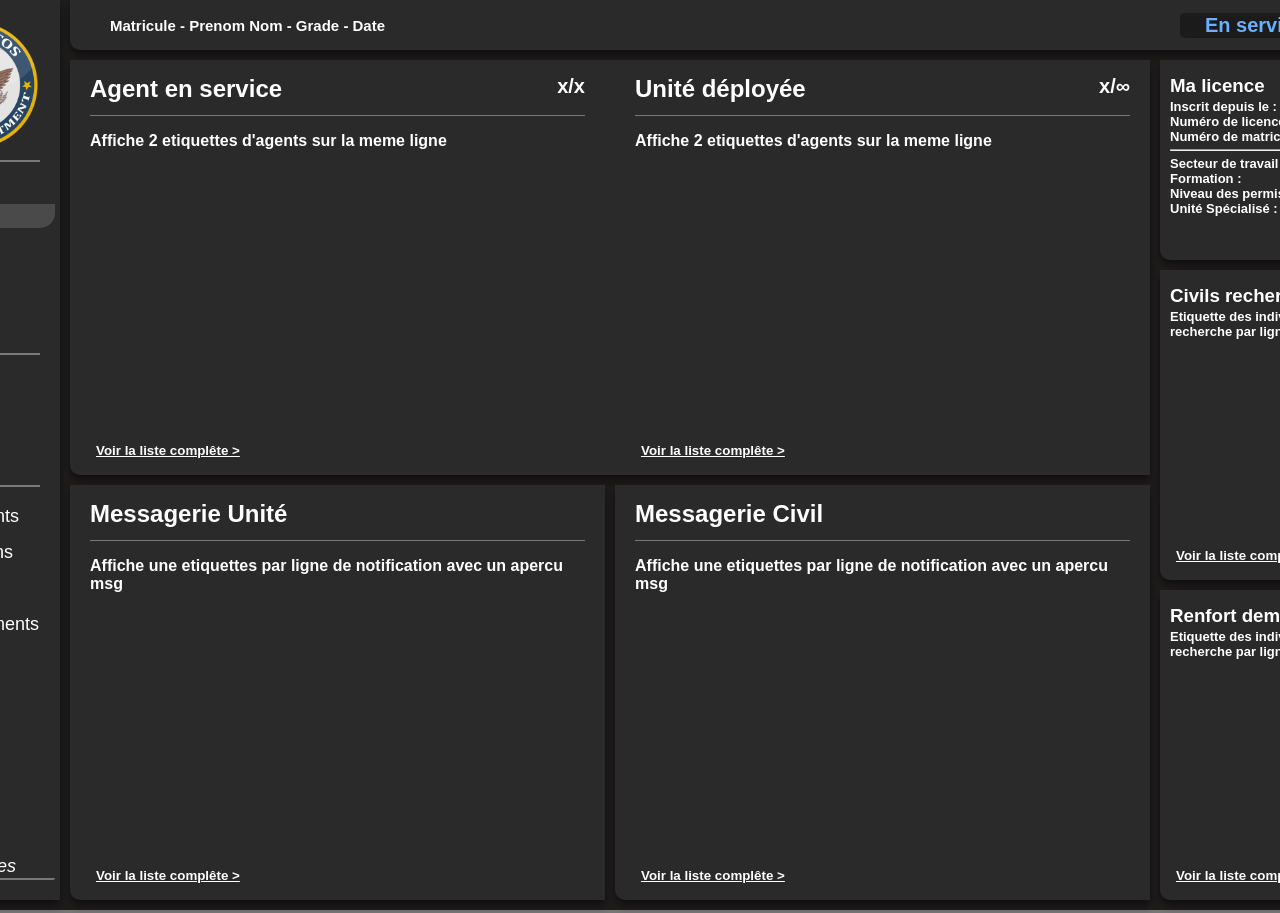
<file: index.html>
<!doctype html>
<html lang="fr">
  <head>
    <meta charset="UTF-8" />
    <meta name="viewport" content="width=device-width, initial-scale=1.0" />
    <title>MDT - LSPD - Accueil</title>
    <link rel="stylesheet" href="style.css" />
    <script src="script.js" defer></script>
  </head>
  <body>
    <div class="mdt-container">
      <div class="mdt-header">
        <p class="header-text">Matricule - Prenom Nom - Grade - Date</p>
        <div class="right-zone">
          <button class="service-box">En service</button>
          <button class="cross-box">X</button>
        </div>
      </div>

      <div class="mdt-left-sidebar">
        <img src="./img/logo.png" alt="Logo" class="logo" />

        <button onclick="homePage()" class="item1 active">
          <img src="./img/home.png" alt="Accueil" class="icon" />
          <p>Accueil</p>
        </button>

        <button onclick="unitPage()" class="item2">
          <img src="./img/unite.png" alt="Unite" class="icon" />
          <p>Unité</p>
        </button>

        <button onclick="sectorPage()" class="item3">
          <img src="./img/sector.png" alt="Secteur" class="icon" />
          <p>Secteur</p>
        </button>

        <button onclick="cameraPage()" class="item4">
          <img src="./img/camera.png" alt="Camera" class="icon" />
          <p>Caméra</p>
        </button>

        <hr />

        <button onclick="vehiculePage()" class="item5">
          <img src="./img/vehicule.png" alt="Vehicule" class="icon" />
          <p>Vehicules</p>
        </button>

        <button onclick="citizenPage()" class="item6">
          <img src="./img/citizen.png" alt="Citoyens" class="icon" />
          <p>Citoyens</p>
        </button>

        <button onclick="recordPage()" class="item7">
          <img src="./img/casier.png" alt="Reglements" class="icon" />
          <p>Casier</p>
        </button>

        <hr />

        <button onclick="rulesPage()" class="item8">
          <img src="./img/rules.png" alt="Reglements" class="icon" />
          <p>Règlements</p>
        </button>

        <button onclick="formaPage()" class="item9">
          <img src="./img/formation.png" alt="Formations" class="icon" />
          <p>Formations</p>
        </button>

        <button onclick="mirandaPage()" class="item10">
          <img src="./img/miranda.png" alt="Miranda" class="icon" />
          <p>Miranda</p>
        </button>

        <button onclick="amendmentPage()" class="item11">
          <img src="./img/amendement.png" alt="Amendements" class="icon" />
          <p>Amendements</p>
        </button>

        <button onclick="licencesPage()" class="item12">
          <img src="./img/licences.png" alt="Licences" class="icon" />
          <p>Licences</p>
        </button>

        <button onclick="settingsPage()" class="item13">
          <img src="./img/parametre.png" alt="Parametres" class="icon" />
          <p><i>Paramètres</i></p>
        </button>
      </div>

      <div class="mdt-first-content">
        <div class="mdt-first-content-left">
          <div class="header-content">
            <h2>Agent en service</h2>
            <p>x/x</p>
          </div>
          <span> Affiche 2 etiquettes d'agents sur la meme ligne </span> <br />
          <button>Voir la liste complête ></button>
        </div>
        <div class="mdt-first-content-right">
          <div class="header-content">
            <h2>Unité déployée</h2>
            <p>x/∞</p>
          </div>
          <span> Affiche 2 etiquettes d'agents sur la meme ligne </span> <br />
          <button>Voir la liste complête ></button>
        </div>
      </div>
      <div class="mdt-second-content">
        <div class="mdt-second-content-left">
          <h2>Messagerie Unité</h2>
          <span>
            Affiche une etiquettes par ligne de notification avec un apercu msg
          </span>
          <br />
          <button>Voir la liste complête ></button>
        </div>
        <div class="mdt-second-content-right">
          <h2>Messagerie Civil</h2>
          <span>
            Affiche une etiquettes par ligne de notification avec un apercu msg
          </span>
          <br />
          <button>Voir la liste complête ></button>
        </div>
      </div>
      <div class="mdt-right-sidebar">
        <div class="mdt-sidebar-right-top">
          <h3>Ma licence</h3>
          <p>
            Inscrit depuis le : Date <br />
            Numéro de licence : 7chiffres <br />
            Numéro de matricule : X <br />
          </p>
          <hr />
          <p>
            Secteur de travail : Los Santos <br />
            Formation : <br />
            Niveau des permis : <br />
            Unité Spécialisé :
          </p>
        </div>
        <div class="mdt-sidebar-right-mid">
          <h3>Civils recherchés</h3>
          <p>Etiquette des individues recherche par ligne</p>
          <br />
          <button>Voir la liste complête ></button>
        </div>
        <div class="mdt-sidebar-right-bottom">
          <h3>Renfort demandé</h3>
          <p>Etiquette des individues recherche par ligne</p>
          <br />
          <button>Voir la liste complête ></button>
        </div>
      </div>
    </div>
  </body>
</html>
</file>
<file: style.css>
body {
  font-family: "Segoe UI", Tahoma, Geneva, Verdana, sans-serif;
  font-weight: bold;
  background: transparent;
  color: #fff;
  animation: test 2s;
}

@keyframes test {
  from {
    opacity: 0;
  }
  to {
    opacity: 1;
  }
}

a {
  text-decoration: none;
  color: #fff;
}

.mdt-second-content-left,
.mdt-second-content-right,
.mdt-header,
.mdt-left-sidebar,
.mdt-first-content,
.mdt-sidebar-right-top,
.mdt-sidebar-right-mid,
.mdt-sidebar-right-bottom {
  background-color: #2a2a2a;
  padding: 20px;
  border-radius: 0px 0px 0 10px;
  -webkit-filter: drop-shadow(0px 6px 4px rgba(0, 0, 0, 0.5));
  -moz-filter: drop-shadow(0px 6px 4px rgba(0, 0, 0, 0.5));
  -o-filter: drop-shadow(0px 6px 4px rgba(0, 0, 0, 0.5));
  -ms-filter: drop-shadow(0px 6px 4px rgba(0, 0, 0, 0.5));
  filter: drop-shadow(0px 6px 4px rgba(0, 0, 0, 0.5));
}

.mdt-container {
  position: absolute;
  transform: translate(-50%, -50%);
  top: 50%;
  left: 50%;
  max-width: 1500px;
  width: 1500px;
  height: 900px;
  padding: 10px;
  background-color: #201d1d;
  border-radius: 15px;
  border: solid 3px #787878;

  display: grid;
  grid-template-columns: 170px 1fr 230px;
  grid-template-rows: 50px 1fr 1fr;
  grid-template-areas:
    "left-sidebar header header"
    "left-sidebar first-content right-sidebar"
    "left-sidebar second-content right-sidebar";
  gap: 10px;
}

.mdt-header {
  grid-area: header;
  text-align: center;
  display: flex;
  justify-content: space-between;
  align-items: center;
}

.header-text {
  position: relative;
  left: 20px;
  font-size: 15px;
  font-weight: bold;
}

.right-zone {
  display: flex;
  gap: 10px;
}

.service-box {
  width: 150px;
  background-color: #1b1b1b;
  color: #69b0ff;
  font-size: 20px;
  font-weight: bold;
  border-radius: 5px;
  border: none;
  cursor: pointer;
}

.cross-box {
  font-family: "Palanquin Dark", sans-serif;
  width: 30px;
  background-color: #1b1b1b;
  color: #e00000;
  font-size: 20px;
  font-weight: bolder;
  border-radius: 5px;
  border: none;
  cursor: pointer;
}

.service-box:hover,
.cross-box:hover {
  color: #fff;
  transition:
    background-color 0.5s,
    color 0.5s;
}

.service-box:hover {
  background-color: #69b0ff;
}

.cross-box:hover {
  background-color: #e00000;
}

.mdt-left-sidebar {
  grid-area: left-sidebar;
  display: flex;
  flex-direction: column;
  gap: 12px;
}

.mdt-left-sidebar button {
  display: flex;
  text-decoration: none;
  height: 5px;
  width: 160px;
  justify-content: start;
  align-items: center;
  align-self: center;
  background-color: #2a2a2a;
  color: #fff;
  padding: 12px;
  cursor: pointer;
  border-radius: 2px;
  font-size: 18px;
  border: none;
}

.mdt-left-sidebar button:hover,
.mdt-left-sidebar button.active {
  background-color: #4a4a4a;
  border-radius: 12px 0 15px 0;
  font-weight: bold;
  transition:
    background-color 0.5s,
    border-radius 0.5s,
    font-weight 0.5s;
}

.mdt-left-sidebar button img {
  display: inline-block;
  justify-content: center;
  align-items: center;
  width: 16px;
  height: 16px;
  margin: -5px;
  padding-right: 10px;
}

.mdt-left-sidebar > img {
  width: 100%;
  height: auto;
  margin-bottom: 30px;
  padding-bottom: 10px;
  border-bottom: solid 2px #787878;
}

.mdt-left-sidebar .item13 {
  margin-top: auto;
  margin-bottom: 0;
  border-bottom: solid 2px #787878;
}
.mdt-left-sidebar hr {
  border: solid 1px #787878;
  margin: 5px 0;
}

.mdt-first-content {
  display: grid;
  grid-template-columns: 1fr 1fr;
  gap: 50px;
  grid-area: first-content;
}

.mdt-first-content button,
.mdt-second-content button,
.mdt-right-sidebar button {
  position: absolute;
  color: #fff;
  background-color: #2a2a2a;
  text-decoration: underline;
  font-weight: bold;
  bottom: 1rem;
  border: none;
  cursor: pointer;
}

.mdt-first-content button:hover,
.mdt-second-content button:hover,
.mdt-right-sidebar button:hover {
  color: rgba(188, 188, 188, 0.895);
}

.mdt-right-sidebar button {
  margin: 0 0 0 -10px;
}

.header-content {
  display: flex;
  flex-direction: row;
  justify-content: space-between;
  margin: -25px 0 16px 0;
  height: 60px;
  border-bottom: solid 1px #787878;
}

.header-content p {
  font-size: 20px;
  font-weight: bold;
  width: fit-content;
  height: fit-content;
  padding-right: 10px;
  margin-right: -10px;
}

.mdt-second-content {
  grid-area: second-content;
  display: grid;
  grid-template-columns: 1fr 1fr;
  grid-template-areas: "second-content-left second-content-right";
  color: #fff;
  gap: 10px;
}

.mdt-second-content-left,
.mdt-second-content-right {
  grid-area: second-content-left;
}

.mdt-second-content-right {
  grid-area: second-content-right;
}

.mdt-second-content-left h2,
.mdt-second-content-right h2 {
  position: relative;
  margin: -5px 0 16px 0;
  height: 40px;
  border-bottom: solid 1px #787878;
}

.mdt-right-sidebar {
  grid-area: right-sidebar;
  display: grid;
  gap: 10px;
  grid-template-rows: 200px 1fr 1fr;
  grid-template-areas:
    "topA"
    "midA"
    "bottomA";
}

.mdt-sidebar-right-top h3,
.mdt-sidebar-right-mid h3,
.mdt-sidebar-right-bottom h3 {
  margin: -5px 0 0 -10px;
}

.mdt-sidebar-right-top p,
.mdt-right-sidebar p {
  margin: 2px 0 0 -10px;
  font-size: small;
}

.mdt-sidebar-right-top hr {
  margin: 5px 0 5px -10px;
}

.mdt-sidebar-right-top {
  grid-area: topA;
}
.mdt-sidebar-right-mid {
  grid-area: midA;
}
.mdt-sidebar-right-bottom {
  grid-area: bottomA;
}
</file>
